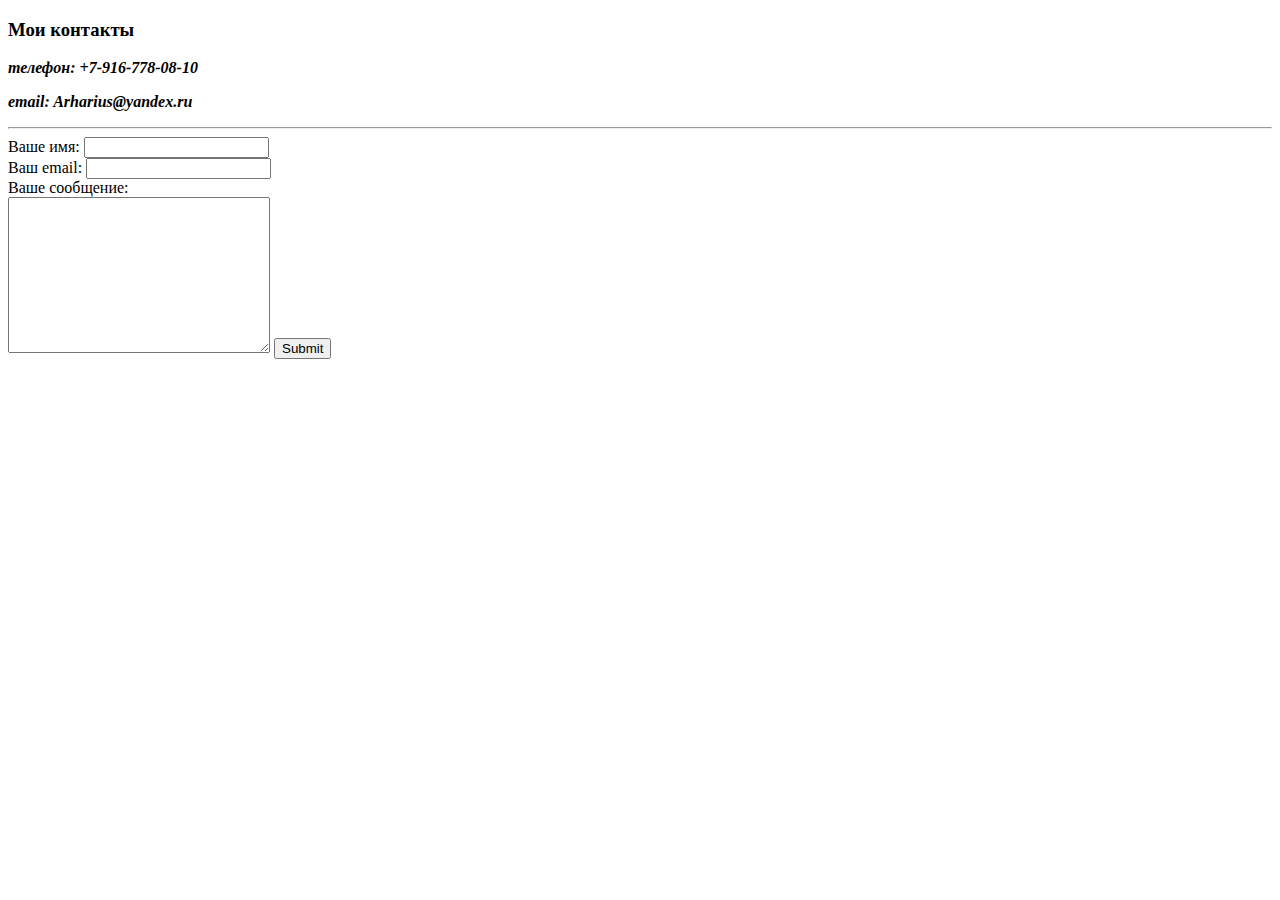
<file: contact.html>
<!DOCTYPE html>
<html>
 <head>
    <meta charset="utf-8">
    
    
    <title>Мои контакты</title>
</head>
<body>
    <h3>Мои контакты</h3>
    <p><strong><em>
        телефон: +7-916-778-08-10
    </em></strong>    
</p>
<p><strong><em>
    email: Arharius@yandex.ru
</em></strong>    
</p>
<hr>
  <form  action="mailto:gregorianwoolf@gmail.com" method="post" enctype="text/plain">
    <label> Ваше имя:</label>
    <input type="text" name="YourName" value=""><br>
    <label>Ваш email:</label>
    <input type="email" name=" YourEmail" value=""><br>
    <label > Ваше сообщение:</label><br>
    <textarea name="YourMessage" id="" cols="30" rows="10"></textarea>
    <input type="submit"><br>
  </form>

 </body>
</html>
</file>
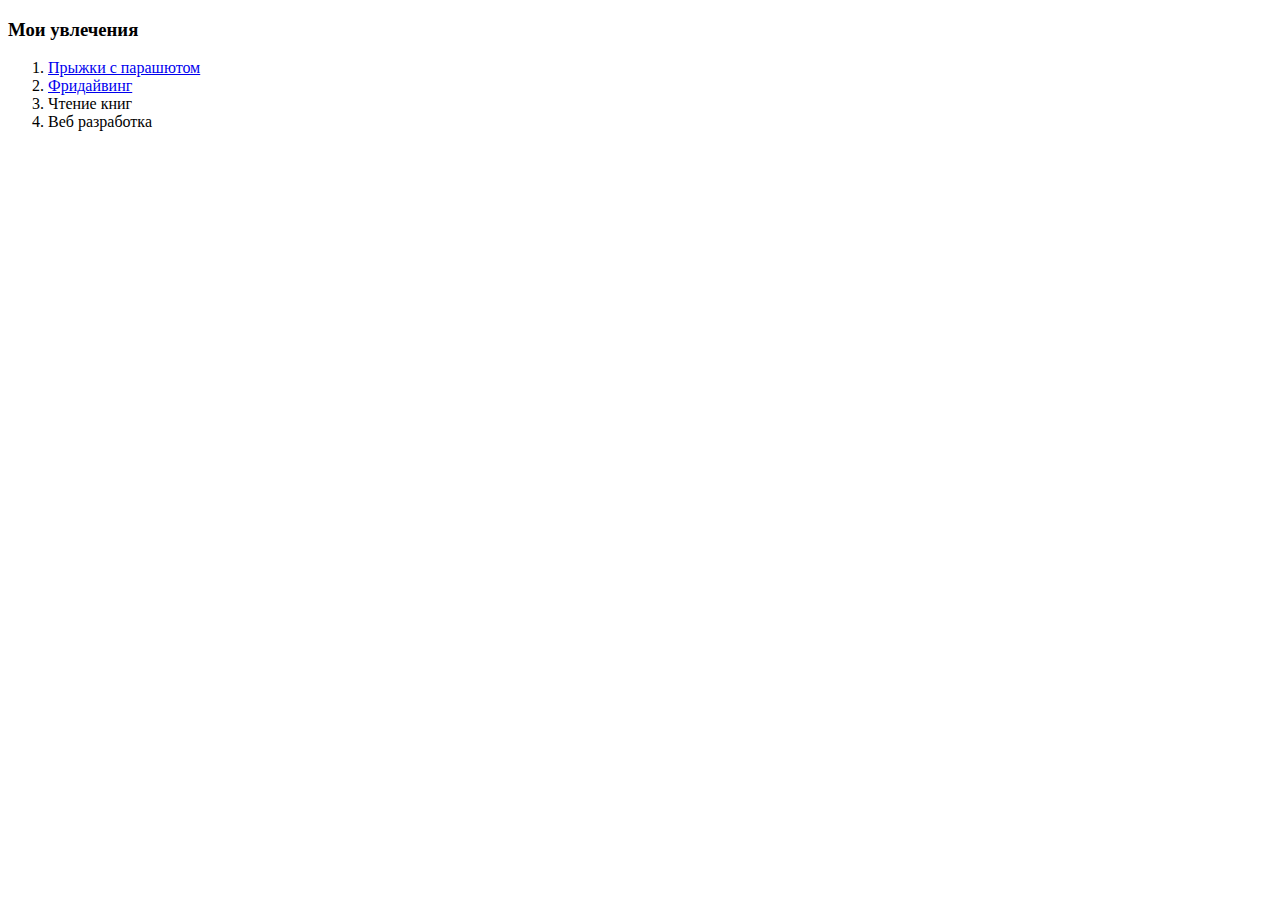
<file: hobbies.html>
<!DOCTYPE html>
<html lang="en">
<head>
    <meta charset="UTF-8">
    
    <title>Мои увлечения</title>
</head>
<body>
    <h3>Мои увлечения</h3>
   <ol>
    <li>
        <a href=https://aerograd.ru/?ysclid=leliu6msn6651200955/>Прыжки с парашютом</a>
    </li>
    <li>
        <a href=https://www.youtube.com/watch?v=OnvQggy3Ezw/>Фридайвинг</a>
    </li>
    <li>
        Чтение книг
    </li>
    <li>
        Веб разработка
    </li>
   </ol>
   

</body>
</html>
</file>
